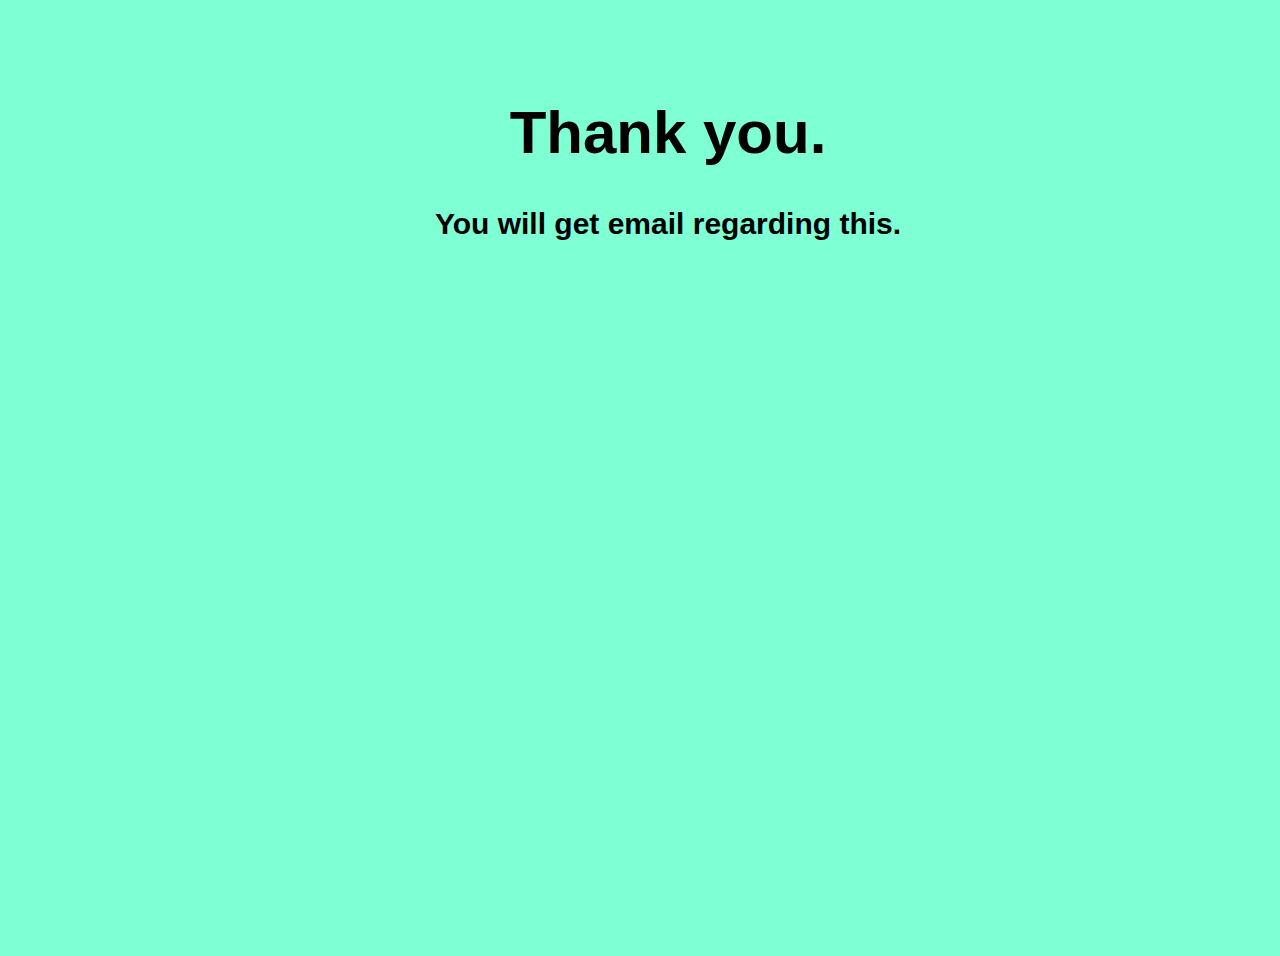
<file: templates/success.html>
<html>
    <title>DC</title>
    <head>
        <link href="../static/main.css" rel="stylesheet">
    </head>
    <body>
        <div class="success">
            <h1>Thank you.</h1>
            <h4>You will get email regarding this.</h4>
        </div>
        
    </body>
</html>
</file>
<file: static/main.css>
h1, h4 {
    text-align: center;
    font-family: 'Franklin Gothic Medium', 'Arial Narrow', Arial, sans-serif;
}
body{
    padding: 20px;
    background-color: aquamarine;
    width: 100%;
    height: 100%;
}
.message{
    font-size: 15px;
    font-family: 'Franklin Gothic Medium', 'Arial Narrow', Arial, sans-serif;
    color: red;
}
.main {
    text-align: center;
    padding: 0px;
    background-color: aquamarine;
    width: 100%;
    margin-top: 40px;
    height: 100%;
}
input, button {
    padding: 20px;
    margin: 5px;
    width: 50%;
    text-align: center;
}

.success {
    padding: 30px;
    text-align: center;
    font-size: 30px;
    font-family: 'Franklin Gothic Medium', 'Arial Narrow', Arial, sans-serif;
}
</file>
